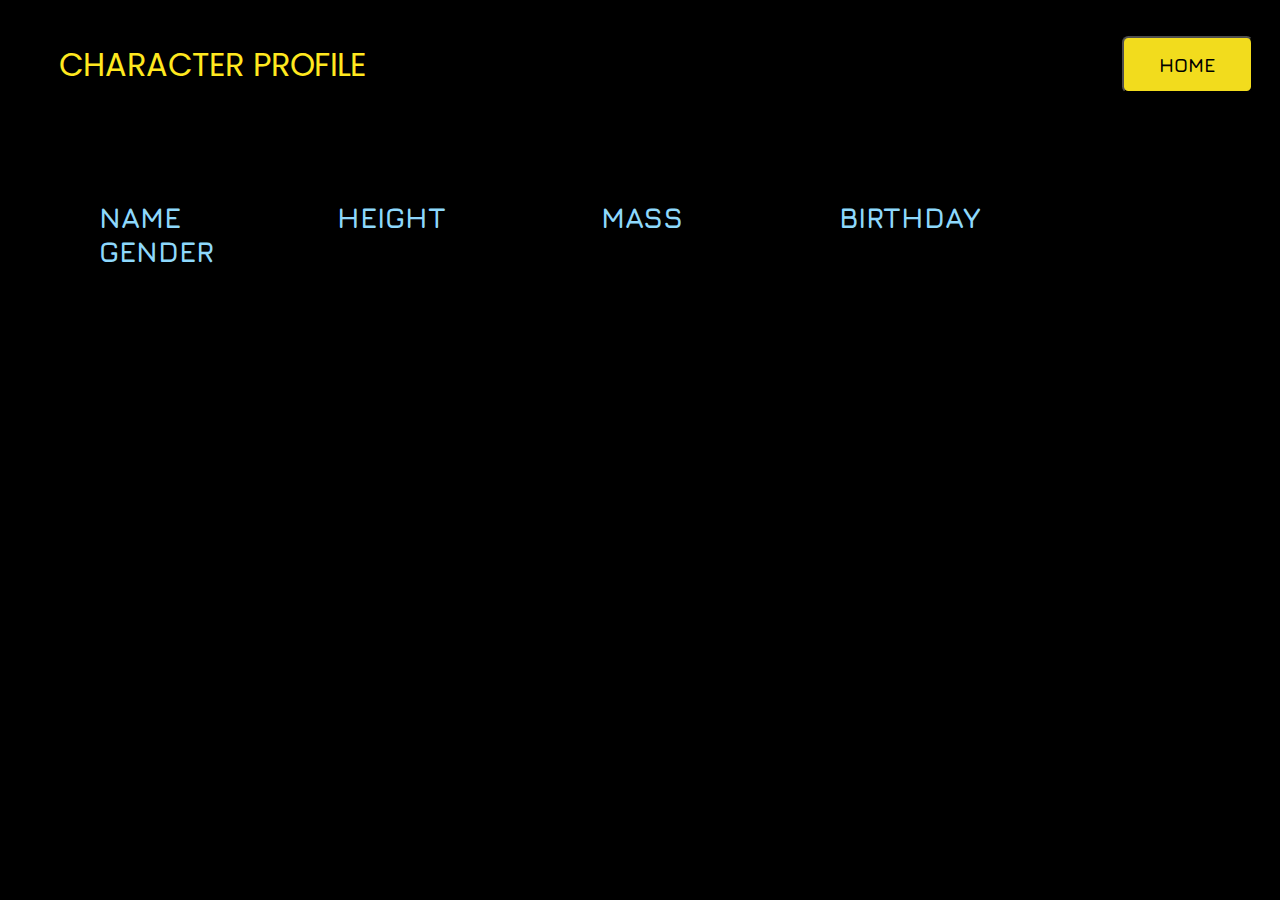
<file: nextpage.html>
<!DOCTYPE html>
<html lang="en" dir="ltr">
  <head>
    <meta charset="utf-8">
    <title>Star Wars NextPage</title>
    <!--CSS Link-->
    <link rel="stylesheet" href="Style/style.css">
    <!--Font Link-->
    <link href="https://fonts.googleapis.com/css2?family=Jura:wght@500&family=Poppins&display=swap" rel="stylesheet">
  </head>
  <body>
    <navbar class="NavBar">
      <p class="CharacterProfile">CHARACTER PROFILE</p>
      <button class="Button-API1"><a href="index.html" class="Link-API1">HOME</a></button>
    </navbar>
    <div class="CharacterList">
      <ul class="CharacterList1">
        <li class="CharacterList2">NAME</li>
        <li class="CharacterList2">HEIGHT</li>
        <li class="CharacterList2">MASS</li>
        <li class="CharacterList2">BIRTHDAY</li>
        <li class="CharacterList2">GENDER</li>
      <ul>
    </div>
  </body>
</html>
</file>
<file: Style/style.css>
<<<<<<< HEAD
*{
  margin:0;
  padding: 0;
}

body{
  background-color: black;
  background-size: cover;
}

/*Star Wars HomePage*/
.Title-API{
  color: transparent;
  font-family: Poppins;
  -webkit-text-stroke: 1px  #FFE81F;
  font-weight: 1000;
  font-size: 10rem;
  text-align: center;
  padding-top: 0px;
}

.ButtonClass{
  text-align: center;
}

.Button-API{
  background-color: #FFE81F;
  margin-top: 1rem;
  margin-bottom: 1re,;
  padding: 15px;
  border-radius: 0.4rem;
  opacity: 0.95;
}

.Button-API:hover{
  opacity: 1;
}

.Link-API{
  text-decoration: none;
  font-family: Jura;
  font-size: 1.2rem;
  font-weight: 900;
  color:black;
}

.png1{
  float: top;
  position: relative;
  width: 8%;
  padding-top: 8vh;
  padding-right: 0.5vw;
  padding-left: 30.5vw;
  padding-bottom: 0vh;
}

.png2{
  float: top;
  position: relative;
  width: 6%;
  padding-top: 8vh;
  padding-bottom: 0vh;
}

.png3{
  float: top;
  position: relative;
  width: 5.5%;
  padding-top: 8vh;
  padding-left: 1vw;
  padding-bottom: 0vh;
}

.png4{
  float: top;
  position: relative;
  width: 7%;
  padding-top: 8vh;
  padding-left: 1vw;
  padding-bottom: 0vh;
}

.png5{
  float: top;
  position: relative;
  width: 9%;
  padding-top: 8vh;
  padding-left: 0.3vw;
  padding-bottom: 0vh;
}

/*Star Wars NextPage*/
.NavBar{
    list-style-type: none;
    background-color: black;
}

.CharacterProfile{
  font-family: Poppins;
  font-weight: 400;
  font-size: 2rem;
  color: #FFE81F;
  margin-top: 2.5vh;
  margin-left: 4vw;
  margin-bottom: 0;
  float: left;
}

.Button-API1{
  background-color: #FFE81F;
  margin-top: 2vh;
  margin-right: 1.5vw;
  margin-bottom: 5px;
  padding-left: 35px;
  padding-right: 35px;
  padding-top: 15px;
  padding-bottom: 15px;
  border-radius: 0.4rem;
  opacity: 0.95;
  float: right;
}

.Button-API1:hover{
  opacity: 1;
}

.Link-API1{
  text-decoration: none;
  font-family: Jura;
  font-size: 1.2rem;
  font-weight: 900;
  color:black;
}

.CharacterList{
  margin-top: 2vh;
  margin-left: 4vw;
  padding-top: 17vh;

}

.CharacterList1{
  font-family: Jura;
  font-size: 1.8rem;
  font-weight: bolder;
  color: #8ED8FC;
  list-style-type: none;
}

.CharacterList2{
  display: inline-block;
  padding-right: 12.5%;
}

/* hp.js API */
.character{
  font-family: Poppins;
  font-weight: 300;
  font-size: 35px;
  color: #F9F9F9;
  list-style-type: none;
}

.charInfo{
  display: inline-block;
  padding-right: 12.5%;
}

.charImg{
  
}
</file>
